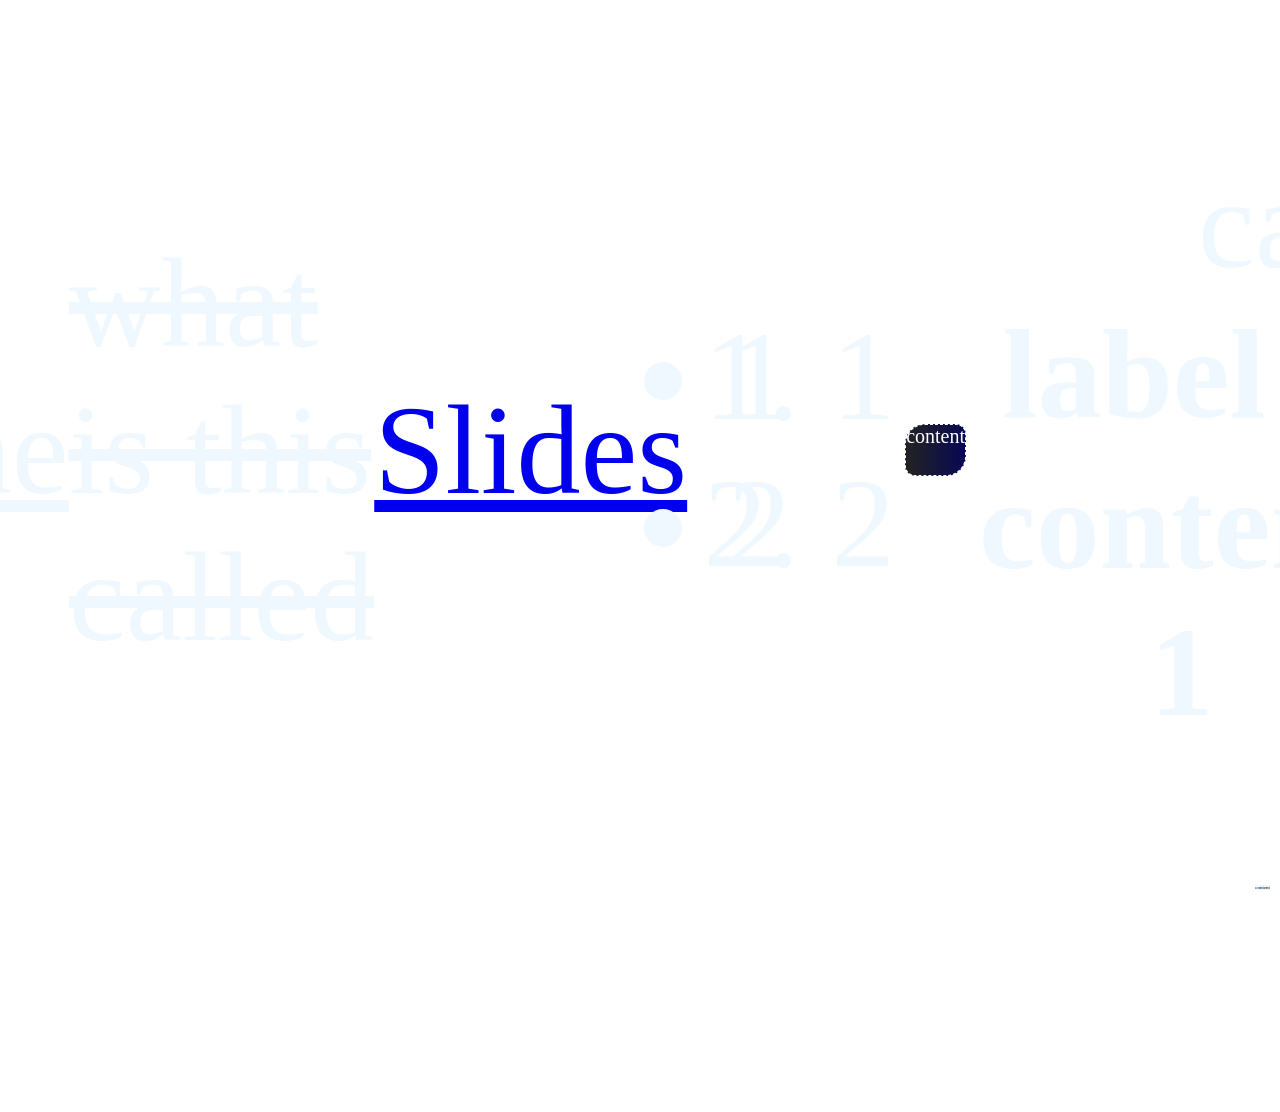
<file: web/old/index.html>
<!DOCTYPE html>
<html lang="en">
    <head>
        <link rel="stylesheet" href="style.css">
    </head>

    <h1 class="special">title</h1>
    <h2><i>italic</i></h2>
    <h3 class="class"><b>bold</b></h3>
    <p><u>underline</u></p>
    <p><s>what is this called</s></p>
    
    <br>
    <a href="https://slides.com" target="_blank">Slides</a>
    <ul>
        <li>1</li>
        <li>2</li>
    </ul>
    <ol>
        <li>1</li>
        <li>2</li>
    </ol>

    <div class="box">
        content
    </div>
    <div class="fixed">
        content
    </div>


    <table>
        <caption>caption</caption>

        <tr>
            <th>label 1</th>
            <th>label 2</th>
        </tr>
        <tr>
            <th>content 1</th>
            <th>content 2</th>
        </tr>
    </table>
    <form>
        <label>inputs</label>
        <input type="text" value="default">
        <input type="password">
        <input type="number">
        <input type="datetime-local">
        <input type="file">
        <input type="checkbox">
        <input type="radio">
        <textarea rows="5" cols="20">
            default text
        </textarea>

        <label>selection</label>
        <select required>
            <option>option 1</option>
            <option>option 2</option>
            <option>option 3</option>
        </select>
        <select multiple>
            <option disabled>option 1</option>
            <option>option 2</option>
            <option>option 3</option>
        </select>

        <label>buttons</label>
        <button>
            submit
        </button>
        <button type="reset">
            reset
        </button>
        <button type="button">
            button
        </button>

    </form>

</html>
</file>
<file: web/old/style.css>
h2 {font-family: cursive;}
#special {font-family: monospace, sans-serif;} /* second font: alternative */
.class {color: rgb(98, 98, 212);}

.box {
    font-size: 20px;
    width: 50vw;
    height: 50px;
    margin: 10px;
    background-color: rgb(60, 60, 60);
    color: white;
    border: 1px dashed white;
    border-radius: 10px;
    border-top-left-radius: 20px;
    border-bottom-right-radius: 20px;
    background-image: linear-gradient(to right, rgb(35, 35, 35), rgb(8, 8, 84));
}

.fixed {
    position: fixed;
    right: 10px;
    bottom: 10px;
    font-size: 5px;
    background-color: aliceblue;
    color: black;
}

@media screen and (orientation: landscape) {
  body::after {
    content: "Landscape";
  }
}

@media screen and (orientation: portrait) {
  body::after {
    content: "Portrait";
  }
}

body {
    color: aliceblue;
  margin: 0;
  display: flex;
  align-items: center;
  justify-content: center;
  height: 100vh;
  width: 100vw;
  font-size: 10vmax;
}
</file>
